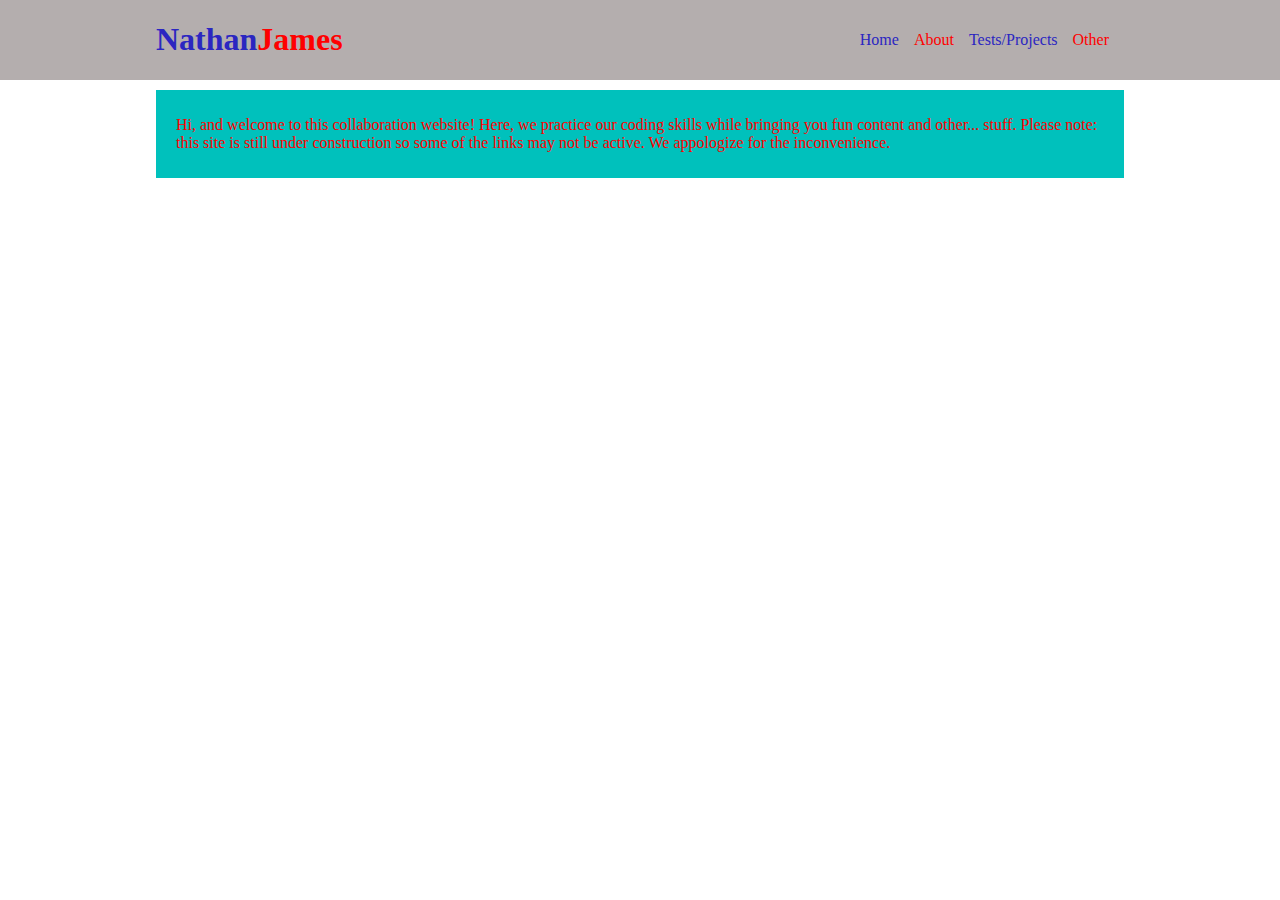
<file: index.html>
<!DOCTYPE html>
<html>
  <head>
    <title>Collaborating!</title>
    <link type="text/css" rel="stylesheet" href="index.css"/>
  </head>
  <body>
    <div id="header">
      <div class="container">
        <div id="logo">
          <h1><a href="index.html"><span>Nathan</span>James</a></h1>
        </div>
        <div id="nav">
          <ul>
            <li><a href="index.html"><span>Home</span></a></li>
            <li><a href="about.html">About</a></li>
            <li><a href=""><span>Tests/Projects</span></a></li>
            <li><a href="">Other</a></li>
          </ul>
        </div>
      </div>
    </div>
    <div id="content">
      <div class="container">
        <br><br><br><br><br>
        <div class="Nathan">
          <p class="Nathan">
            Hi, and welcome to this collaboration website! Here, we practice our coding skills while bringing you fun content
            and other... stuff. Please note: this site is still under construction so some of the links may not be active. We appologize
            for the inconvenience.
          </p>
        </div>
      </div>
    </div>
  </body>
</html>
</file>
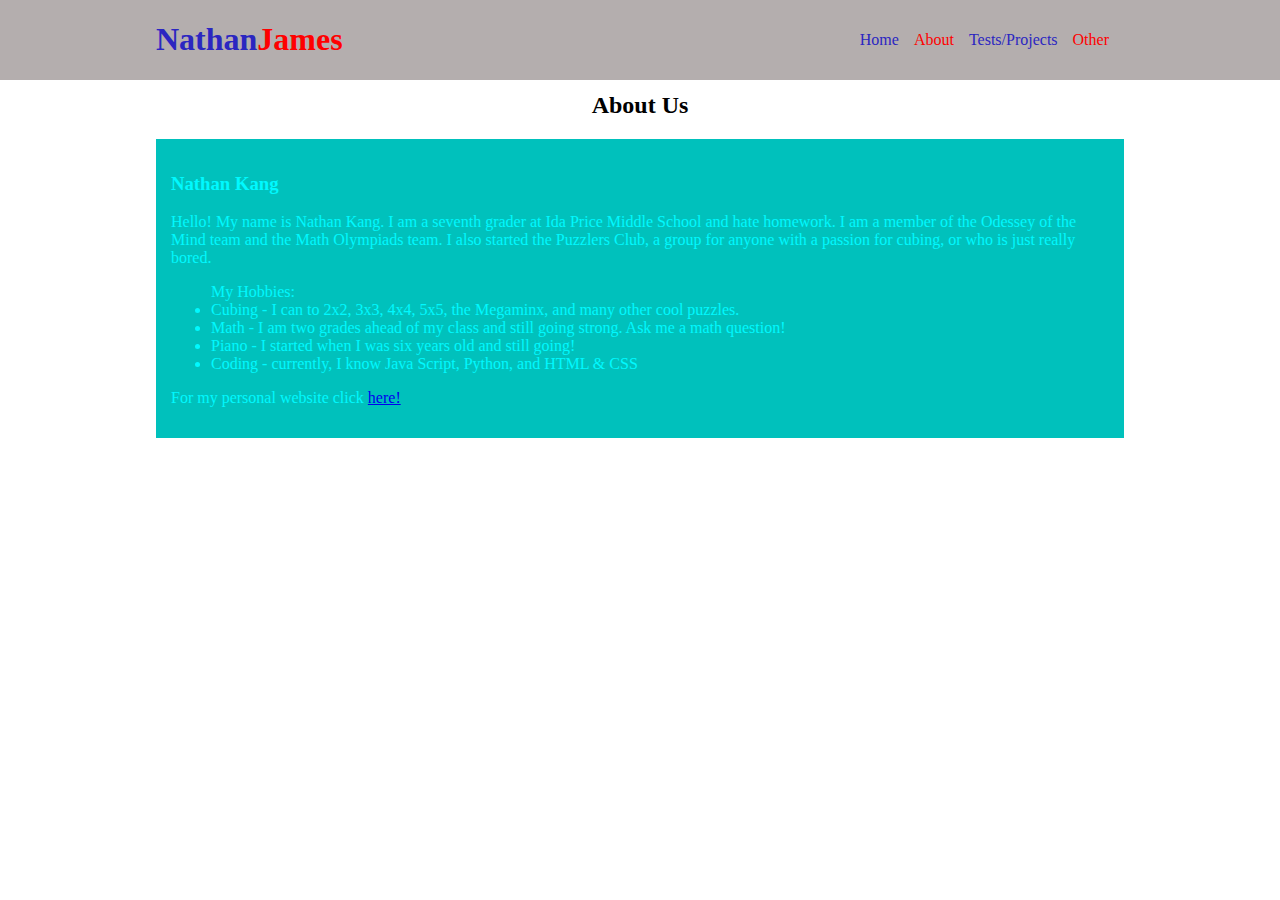
<file: about.html>
<!DOCTYPE html>
<html>
  <head>
    <title>About</title>
    <link type="text/css" rel="stylesheet" href="about.css"/>
  </head>
  <body>
    <div id="header">
      <div class="container">
        <div id="logo">
          <h1><a href="index.html"><span>Nathan</span>James</a></h1>
        </div>
        <div id="nav">
          <ul>
            <li><a href="index.html"><span>Home</span></a></li>
            <li><a href="about.html">About</a></li>
            <li><a href=""><span>Tests/Projects</span></a></li>
            <li><a href="">Other</a></li>
          </ul>
        </div>
      </div>
    </div>
    <div id="content">
      <div class="container">
        <br /><br /><br /><br />
        <h2>About Us</h2>
        <div class="Nathan">
          <h3>Nathan Kang</h3>
          <p>
            Hello! My name is Nathan Kang. I am a seventh grader at Ida Price Middle School and hate homework. I am a member of the Odessey
            of the Mind team and the Math Olympiads team. I also started the Puzzlers Club, a group for anyone with a passion for cubing,
            or who is just really bored.
          </p>
          <ul>
            My Hobbies:
            <li>Cubing - I can to 2x2, 3x3, 4x4, 5x5, the Megaminx, and many other cool puzzles.</li>
            <li>Math - I am two grades ahead of my class and still going strong. Ask me a math question!</li>
            <li>Piano - I started when I was six years old and still going!</li>
            <li>Coding - currently, I know Java Script, Python, and HTML & CSS</li>
          </ul>
          <p>
            For my personal website click <a href="http://nathankang.netlify.com">here!</a>
          </p>
        </div>
      </div>
    </div>
  </body>
</html>
</file>
<file: index.css>
body {
  width:100%;
  margin:auto;
  background-color: #ffffff;
}

span {
  color: #2b26c1;
}

/* Depending on who wrote it we can color divs */
.Nathan {
  padding: 5px 10px 5px 10px;
  background-color: #00c1bc;
  color: #ff0000;
}

.James {
  background-color: #ff0000;
  color: #ffa700;
}

.container {
  width:968px;
  margin:0 auto;
}

#header {
  background-color: #b4aeae;
  width: 100%;
  top:0;
  position:fixed;
  border-radius: 0;
}

#logo {
  float:left;
}

#logo>h1>a{
  font-family: fantasy;
  text-decoration: none;
  color: #ff0000;
}

#nav {
  float:right;
}

#nav>ul>li {
  list-style: none;
  margin-right: 15px;
  margin-top: 15px;
  float: left;
}

li>a {
  color: #ff0000;
  text-decoration: none;
  font-family: fantasy;
}
</file>
<file: about.css>
body {
  width:100%;
  margin:auto;
  background-color: #ffffff;
}

h2 {
  text-align: center;
}

div {
  border-radius: 100;
}

span {
  color: #2b26c1;
}

/* Depending on who wrote it we can color divs */
.Nathan {
  background-color: #00c1bc;
  color: #00f9ff;
  padding: 15px 15px 15px 15px;
}

.James {
  background-color: #ff0000;
  color: #ffa700;
}

.container {
  width:968px;
  margin:0 auto;
}

#header {
  background-color: #b4aeae;
  width: 100%;
  top:0;
  position:fixed;
}

#logo {
  float:left;
}

#logo>h1>a{
  font-family: fantasy;
  text-decoration: none;
  color: #ff0000;
}

#nav {
  float:right;
}

#nav>ul>li {
  list-style: none;
  margin-right: 15px;
  margin-top: 15px;
  float: left;
}

li>a {
  color: #ff0000;
  text-decoration: none;
  font-family: fantasy;
}
</file>
